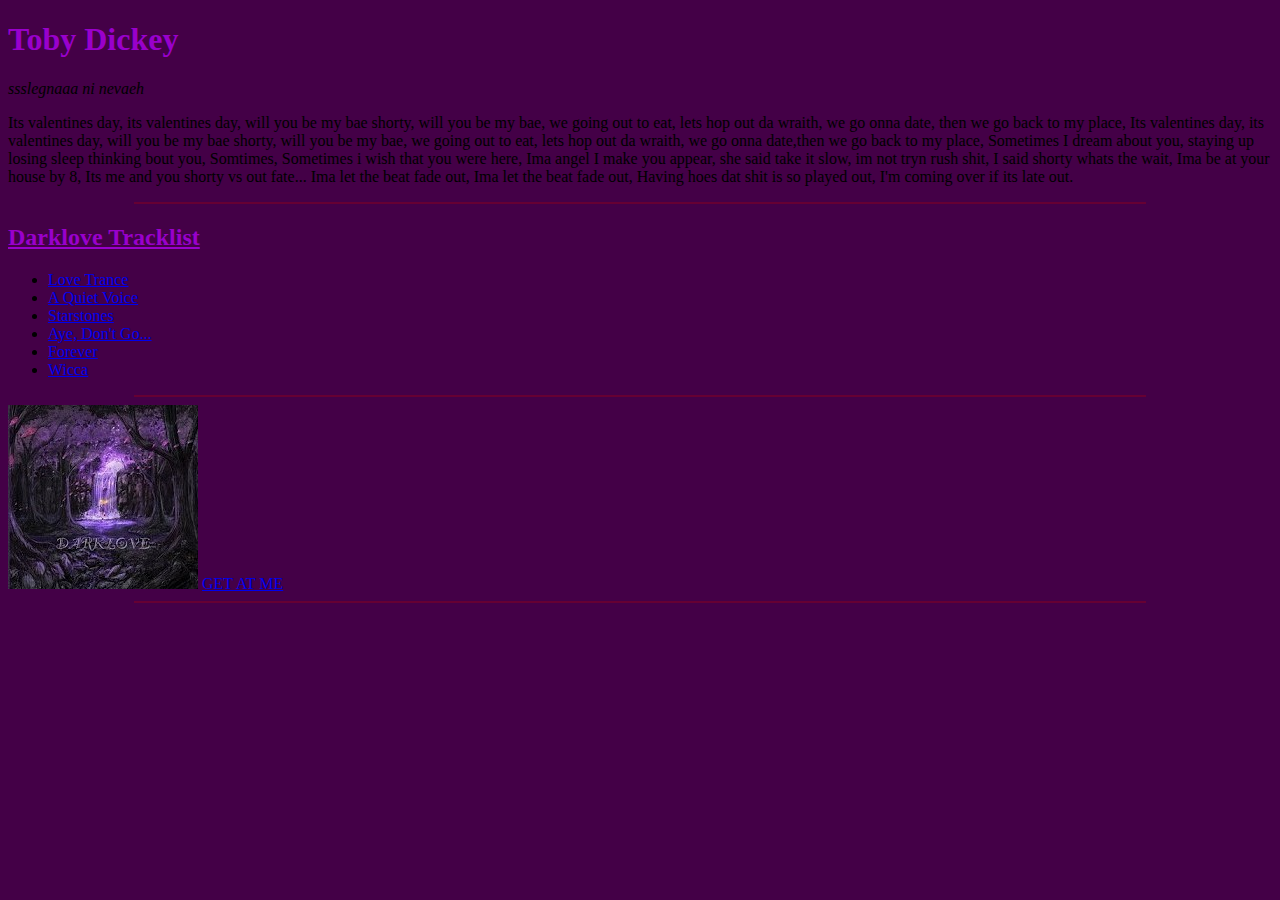
<file: index.html>
<!DOCTYPE html>
<html lang="en" dir="ltr">

<head>
  <meta charset="utf-8">
  <title>Trxgga's Own Crank</title>
  <link rel="stylesheet" href="css/styles.css">
</head>

<body>
</body>
<h1>Toby Dickey</h1>
<p><em>ssslegnaaa ni nevaeh</em></p>
<p>Its valentines day, its valentines day, will you be my bae shorty, will
  you be my bae, we going out to eat, lets hop out da wraith, we go onna date,
  then we go back to my place, Its valentines day, its valentines day, will
  you be my bae shorty, will you be my bae, we going out to eat, lets hop out
  da wraith, we go onna date,then we go back to my place, Sometimes I dream
  about you, staying up losing sleep thinking bout you, Somtimes, Sometimes i
  wish that you were here, Ima angel I make you appear, she said take it slow,
  im not tryn rush shit, I said shorty whats the wait, Ima be at your house by
  8, Its me and you shorty vs out fate... Ima let the beat fade out, Ima let
  the beat fade out, Having hoes dat shit is so played out, I'm coming over if
  its late out.</p>
<hr>
<h2><u>Darklove Tracklist</u></h2>
</style>
<ul>
  <li><a href="https://www.youtube.com/watch?v=FRSkFYyb0ZY">Love Trance</a></li>
  <li><a href="https://www.youtube.com/watch?v=AkXsmct0Klo">A Quiet Voice</a></li>
  <li><a href="https://www.youtube.com/watch?v=31As2S2DTjM">Starstones</a></li>
  <li><a href="https://www.youtube.com/watch?v=uwhlRH_t1Jw">Aye, Don't Go...</a></li>
  <li><a href="https://www.youtube.com/watch?v=ro9au3bQ-5E">Forever</a></li>
  <li><a href="https://www.youtube.com/watch?v=PeGjwKZN90E">Wicca</a></li>
</ul>
<hr>
<img src="Darklove (2).jpg" alt="DARKLOVE">
<a href="contact.html">GET AT ME</a>
<hr>
</body>

</html>
</file>
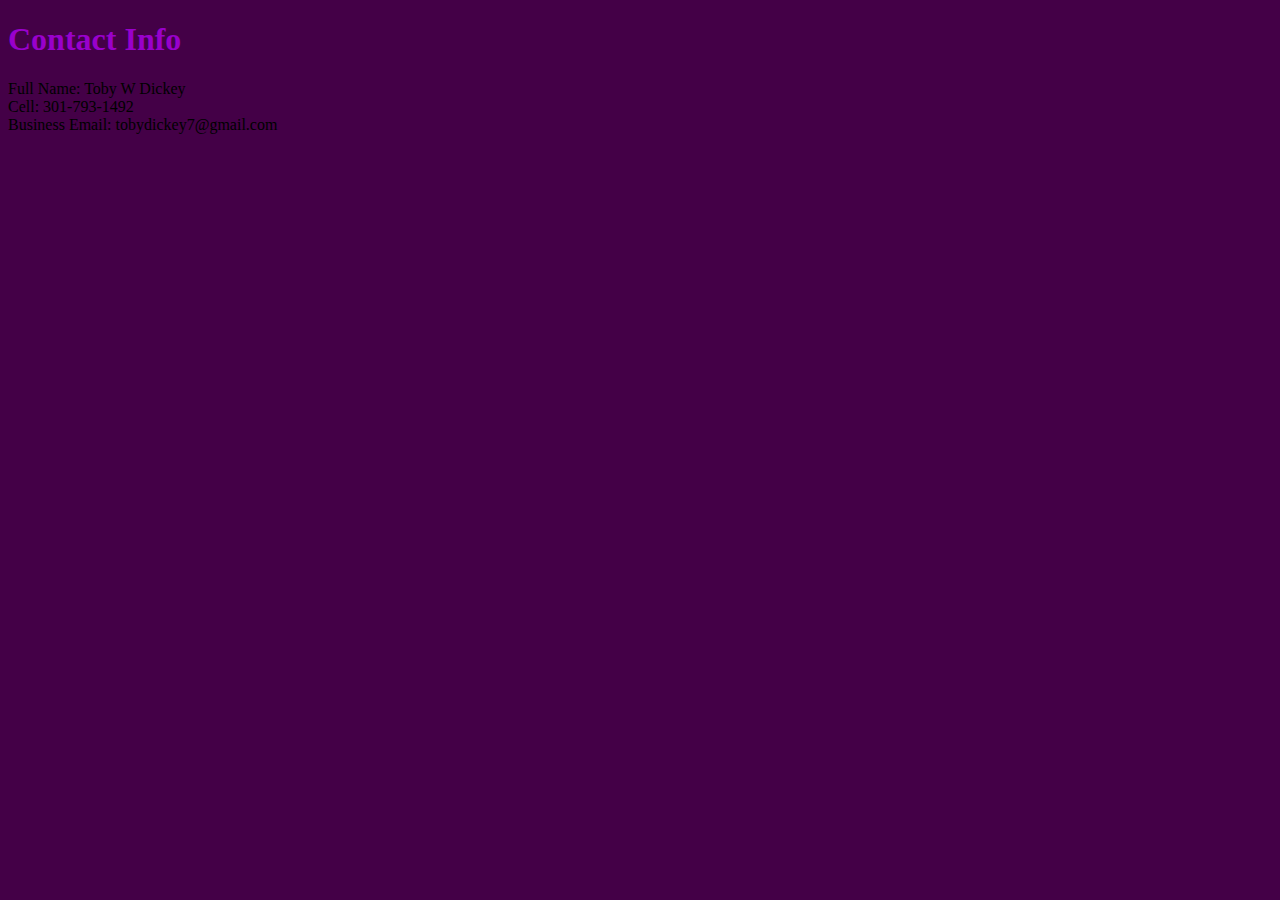
<file: contact.html>
<!DOCTYPE html>
<html lang="en" dir="ltr">

<head>
  <meta charset="utf-8">
  <title>NAME AND NUMBER PLEASE</title>
  <link rel="stylesheet" href="css/styles.css">
</head>
<h1>Contact Info</h1>

<body>
  <li>Full Name: Toby W Dickey</li>
  <li>Cell: 301-793-1492</li>
  <li>Business Email: tobydickey7@gmail.com</li>
</body>

</html>
</file>
<file: css/styles.css>
body {
  background-color: #440047;
}

hr {
  background-color: #660033;
  border-style: none;
  height: 2px;
  width: 80%;
}

h1 {
  color: #9900cc
}

h2 {
  color: #9900cc
}
</file>
